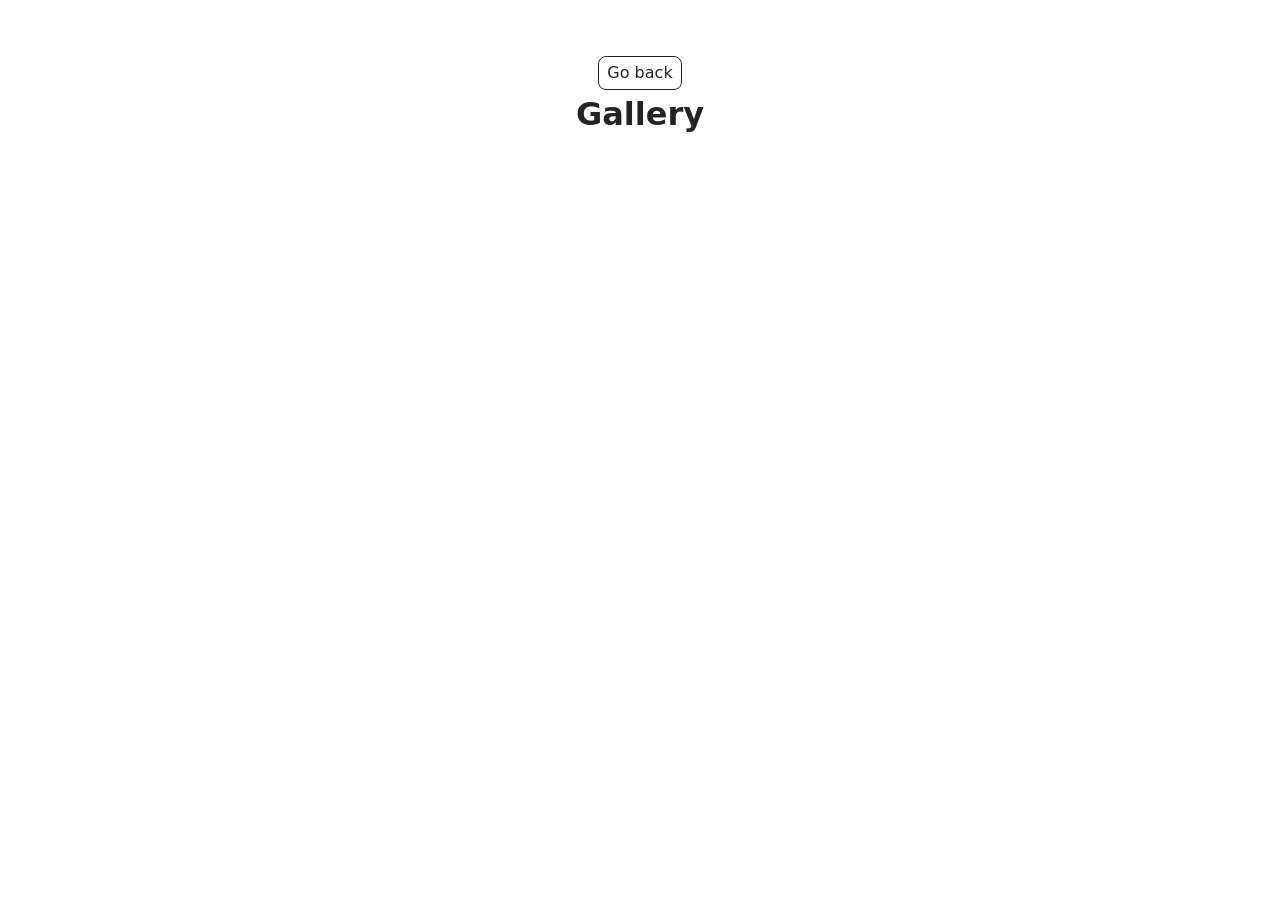
<file: src/1-gallery.html>
<!doctype html>
<html lang="en">
  <head>
    <meta charset="UTF-8" />
    <meta http-equiv="X-UA-Compatible" content="IE=edge" />
    <meta name="viewport" content="width=device-width, initial-scale=1.0" />
    <title>Gallery</title>
    <link rel="stylesheet" href="./css/styles.css" />
  </head>
  <body>
    <main>
      <div class="container">
        <a class="back-link" href="./index.html">Go back</a>
        <h1 class="main-title">Gallery</h1>

        <ul class="gallery"></ul>
      </div>
    </main>
    <script src="./js/1-gallery.js" type="module"></script>
  </body>
</html>
</file>
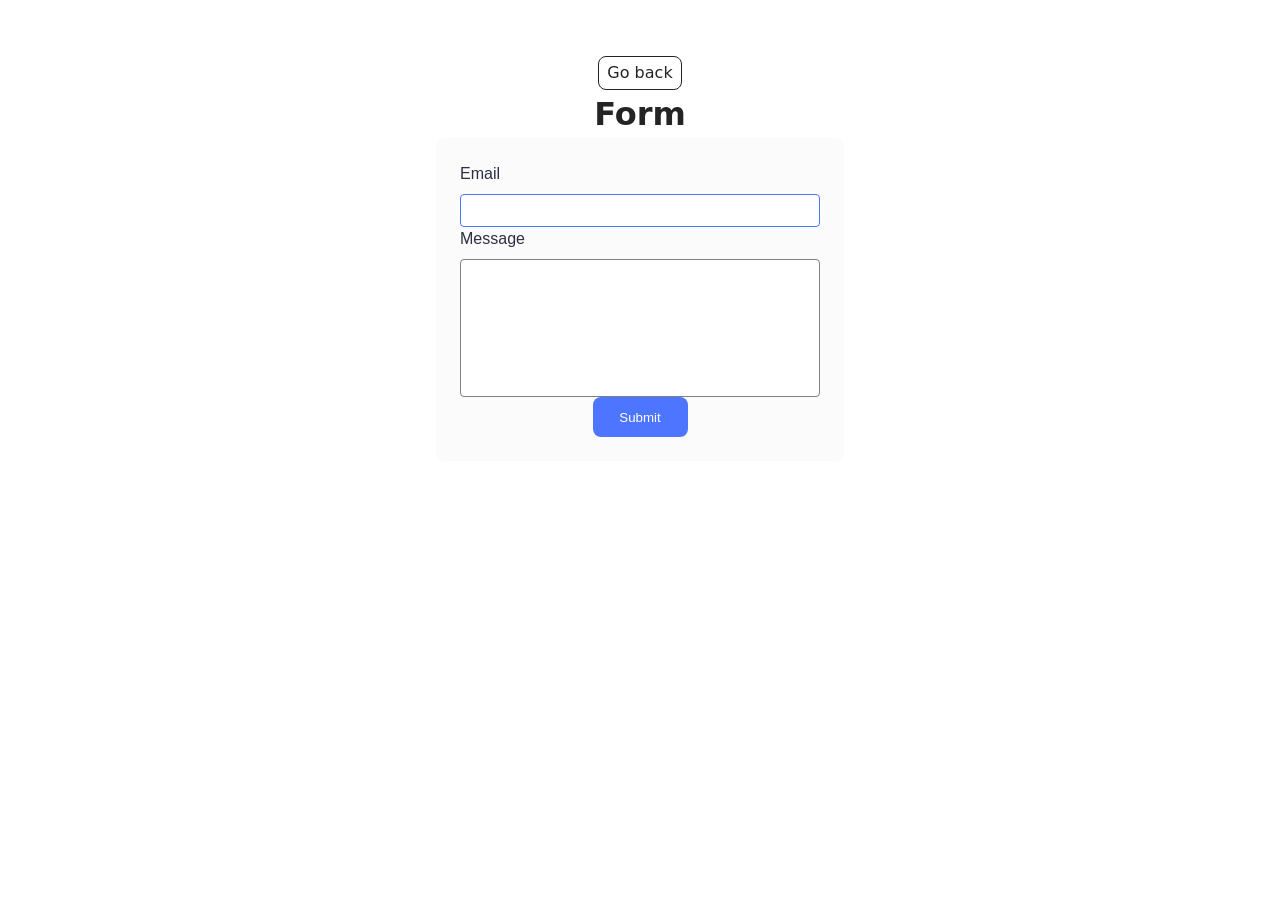
<file: src/2-form.html>
<!doctype html>
<html lang="en">
  <head>
    <meta charset="UTF-8" />
    <meta http-equiv="X-UA-Compatible" content="IE=edge" />
    <meta name="viewport" content="width=device-width, initial-scale=1.0" />
    <title>Form</title>
    <link rel="stylesheet" href="./css/styles.css" />
  </head>
  <body>
    <main>
      <div class="container">
        <a class="back-link" href="./index.html">Go back</a>
        <h1 class="main-title">Form</h1>
        <form class="feedback-form" autocomplete="off">
          <label>
            Email
            <input type="email" name="email" autofocus />
          </label>
          <label>
            Message
            <textarea name="message" rows="8"></textarea>
          </label>
          <button type="submit">Submit</button>
        </form>
      </div>
    </main>
    <script src="./js/2-form.js" type="module"></script>
  </body>
</html>
</file>
<file: src/css/styles.css>
/**
  |============================
  | include css partials with
  | default @import url()
  |============================
*/
/* Common styles */
@import url('./reset.css');
@import url('./base.css');
@import url('./container.css');
@import url('./animations.css');

/* Sections style */
@import url('./header.css');
@import url('./vite-promo.css');
@import url('./badges.css');
@import url('./back-link.css');
@import url('./footer.css');


*,
*::before,
*::after {
  box-sizing: border-box;
}


.container {
  max-width: 1128px;
  margin: 0 auto;
  padding: 24px;
}

.feedback-form {
  max-width: 408px;
  margin: 0 auto;
  flex-direction: column;
  gap: 8px;
  padding: 24px;
  background-color: #fbfbfb;
  border-radius: 8px;
}

.feedback-form label {
  display: flex;
  flex-direction: column;
  align-items: flex-start;
  gap: 8px;
  font-family: "Montserrat", sans-serif;
  font-size: 16px;
  line-height: 1.5;
  color: #2e2f42;
}

.feedback-form input,
.feedback-form textarea {
  width: 100%;
  padding: 8px 16px;
  border: 1px solid #808080;
  border-radius: 4px;
  outline: none;
  font-family: inherit;
  transition: border-color 250ms cubic-bezier(0.4, 0, 0.2, 1);
}

.feedback-form textarea {
  resize: none; 
}

.feedback-form input:hover,
.feedback-form textarea:hover {
  border-color: #000;
}

.feedback-form input:focus,
.feedback-form textarea:focus {
  border-color: #4e75ff;
}


.feedback-form button {
  width: 95px;
  height: 40px;
  padding: 8px 16px;
  background-color: #4e75ff;
  color: #fff;
  border: none;
  border-radius: 8px;
  font-weight: 500;
  cursor: pointer;
  transition: background-color 250ms cubic-bezier(0.4, 0, 0.2, 1);
}

.feedback-form button:hover {
  background-color: #6c8cff;
}

.gallery {
  display: flex;
  flex-wrap: wrap;
  gap: 24px; 
  list-style: none;
  padding: 0;
  margin: 0 auto;
  justify-content: center; 
  max-width: 1128px; 
}

.gallery-item {
  width: calc((100% - 48px) / 3);
  min-width: 320px; 
}

.gallery-image {
  display: block;
  width: 100%;
  height: 200px; 
  object-fit: cover; 
  transition: transform 250ms cubic-bezier(0.4, 0, 0.2, 1);
}

.gallery-image:hover {
  transform: scale(1.04);
}
</file>
